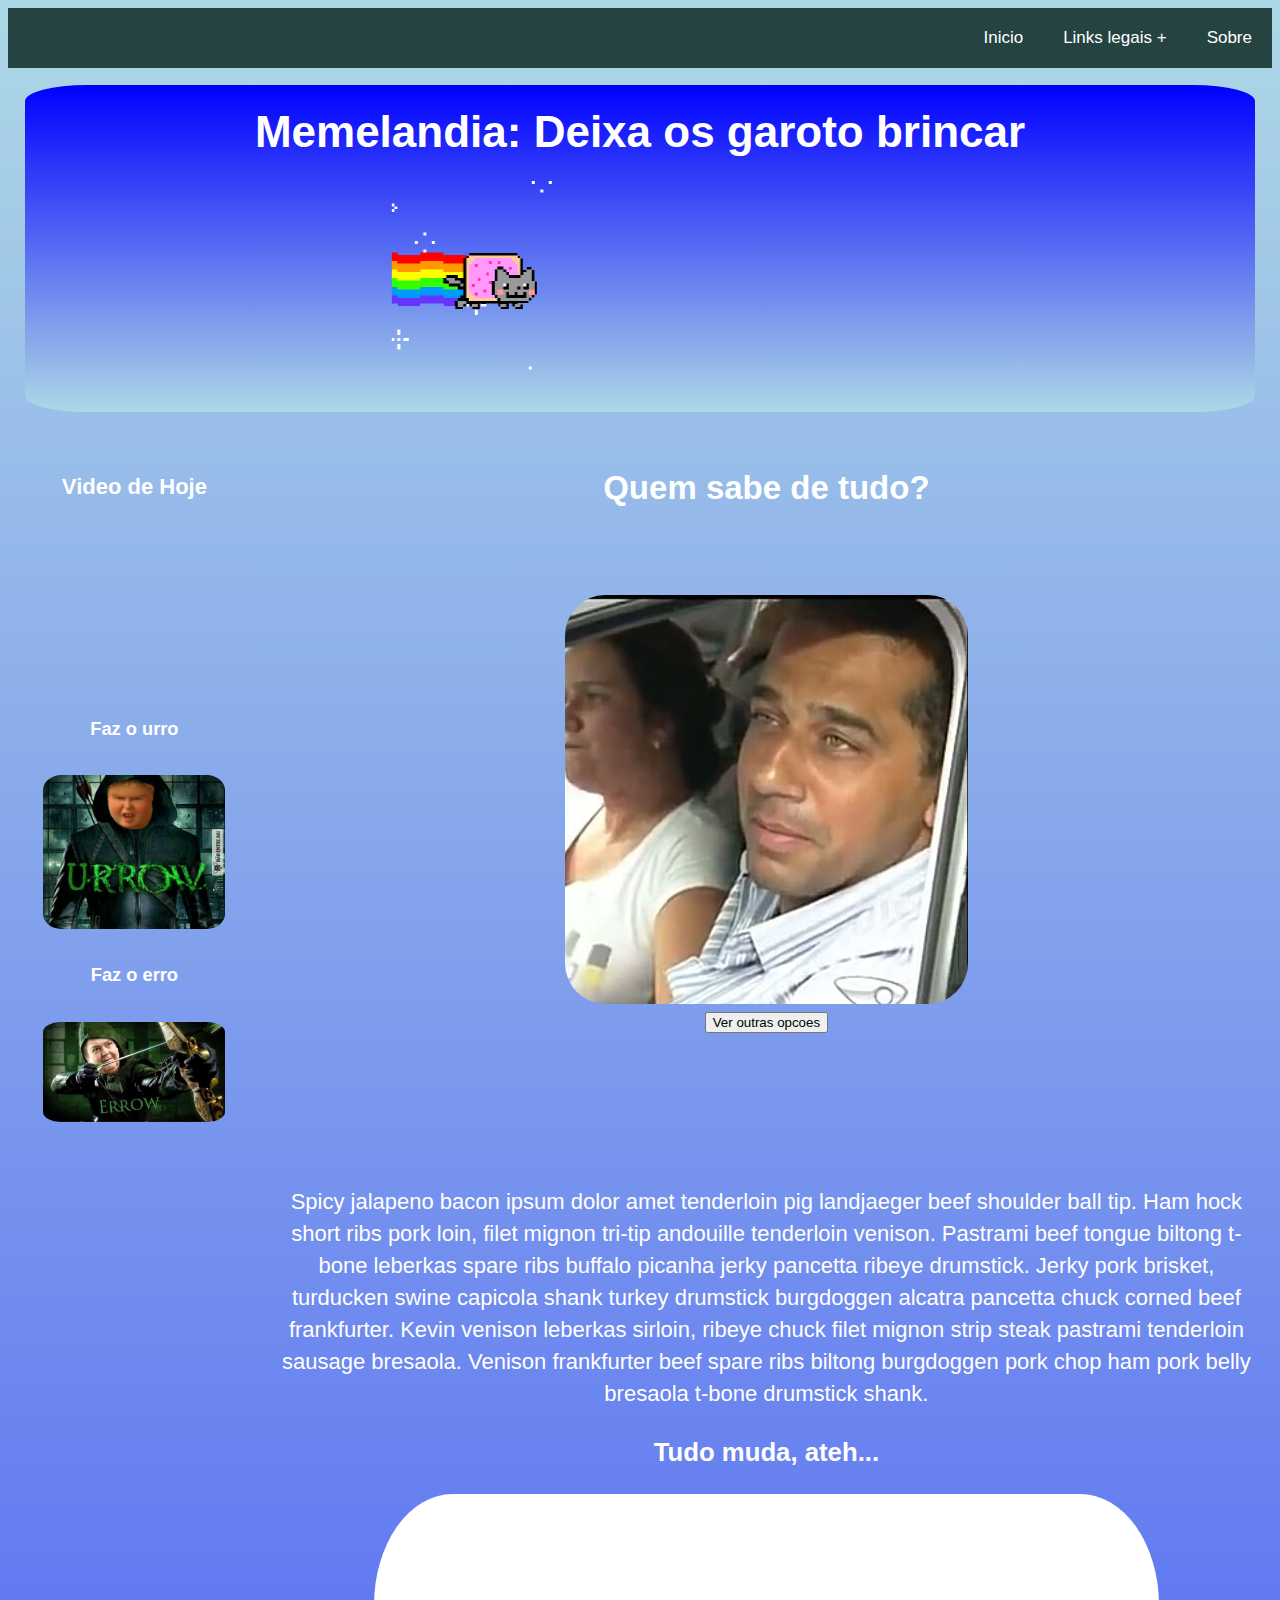
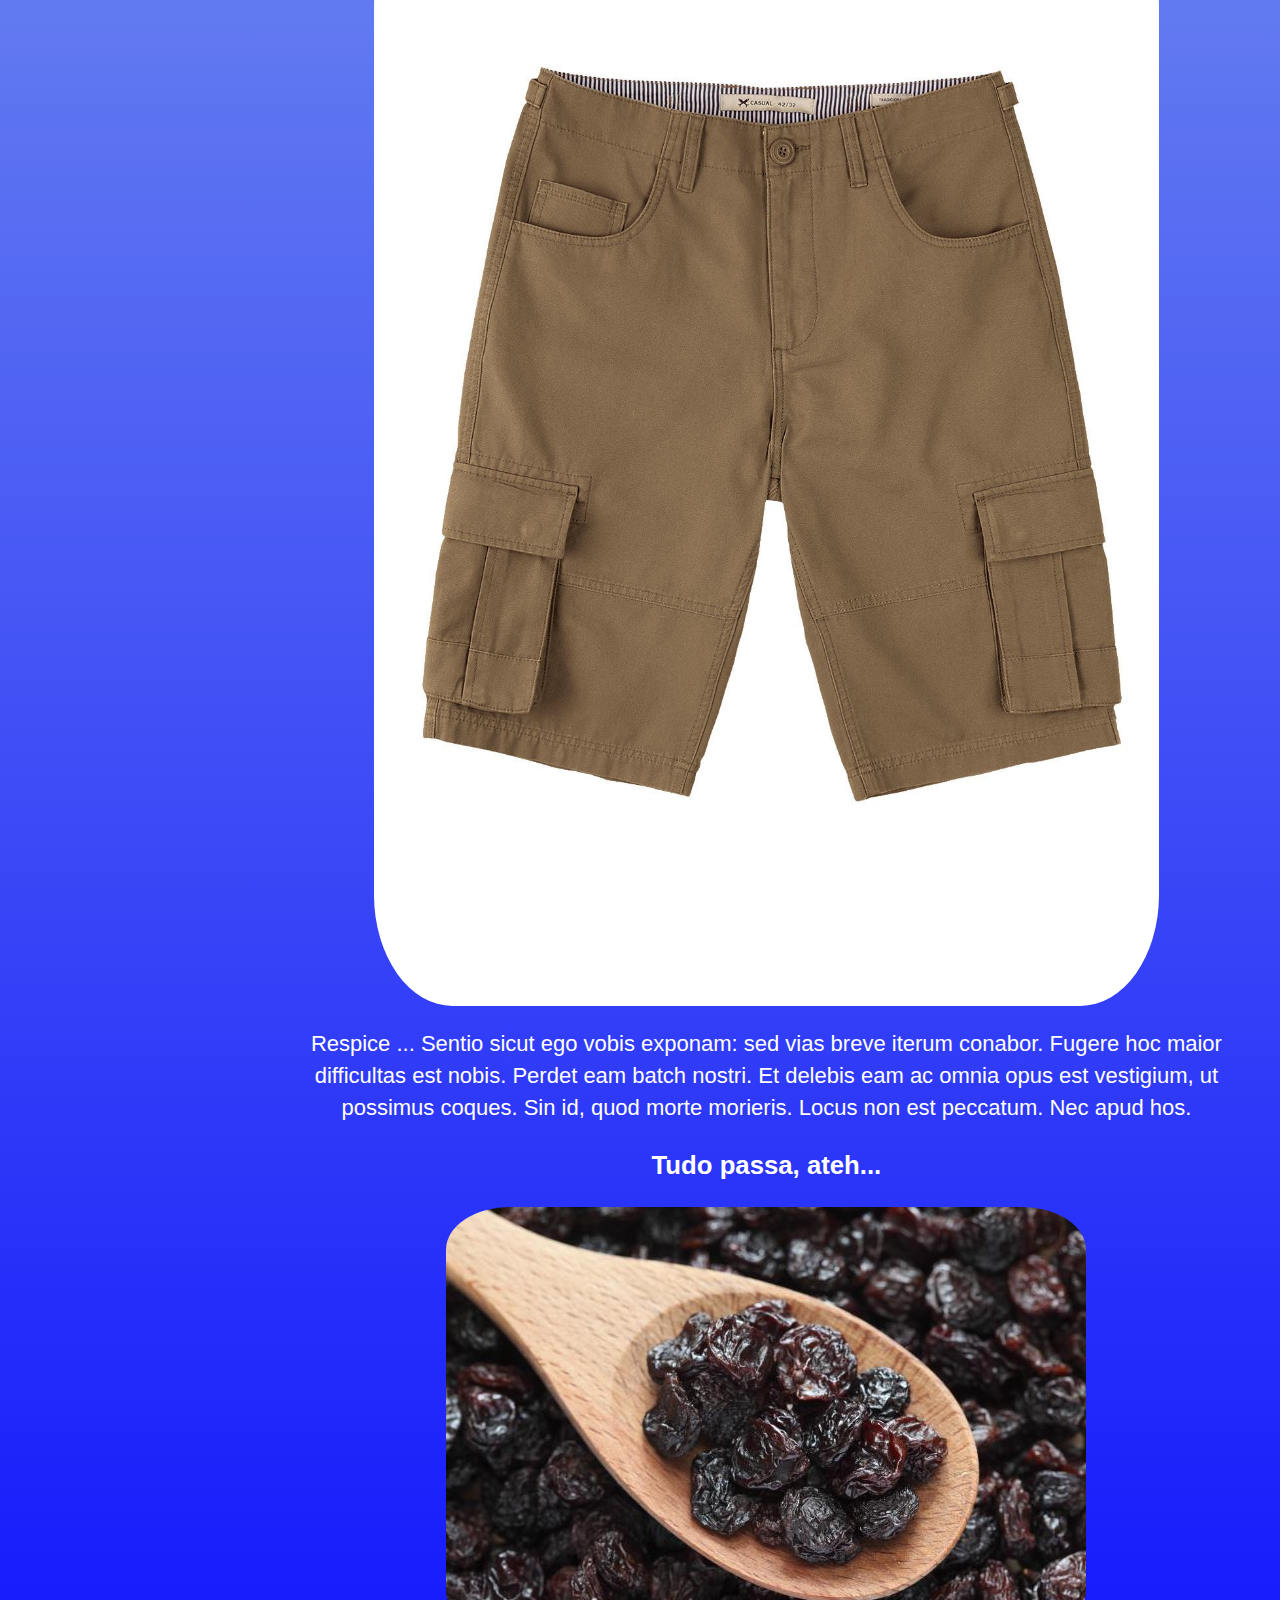
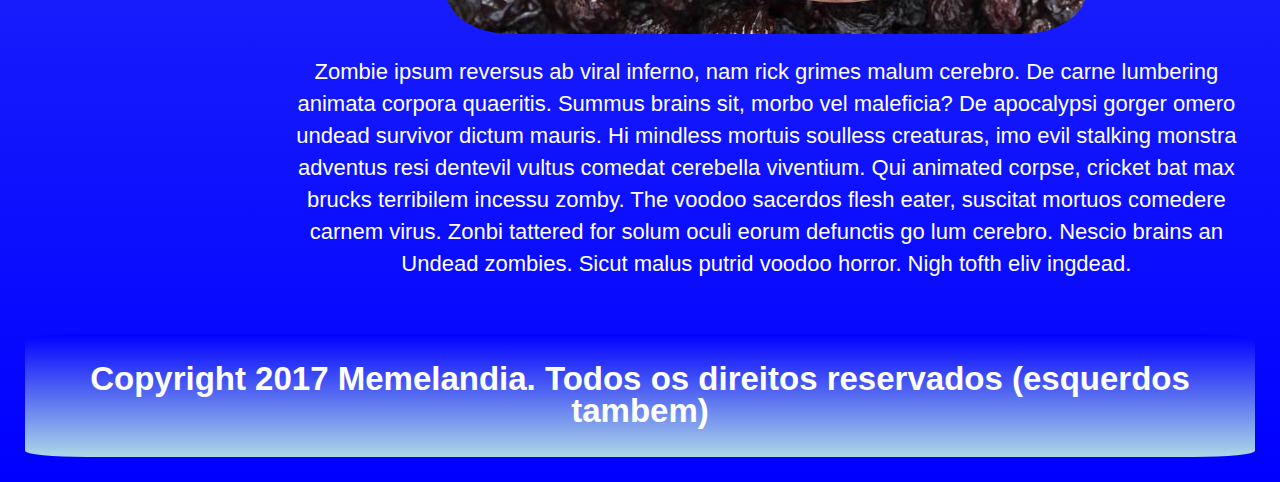
<file: index.html>
<!DOCTYPE html>
<html>
	<head>
		<meta charset="utf-8">
		<meta http-equiv="X-UA-Compatible" content="IE=edge">
		<title>Memelandia</title>
		<link rel="stylesheet" href="css/meme.css">
		<link rel="icon" href="static/nyan_cat.gif">

	</head>
	<body>
		<nav>
	        <label for="drop" class="toggle">Menu</label>
	        <input type="checkbox" id="drop" />

            <ul class="menu">
                <li><a href="index.html">Inicio</a></li>
                <li>
                    <!-- First Tier Drop Down -->
                    <label for="drop-1" class="toggle">Links legais +</label>
                    <a href="#">Links legais</a>
                    <input type="checkbox" id="drop-1"/>
                    <ul>
                        <li><a href="#">South America Memes</a></li>
                        <li><a href="#">Menes Artistas</a></li>
                        <li><a href="#">Nelson Nascimento, o rei da pisadinha</a></li>
                        <li><a href="#">Proskpoop</a></li>
                    </ul> 
                </li>
            	
                <li><a href="about.html">Sobre</a></li>
            </ul>
	    </nav>

		<div class="container">

			<div class="row">
				<div class="col-10">
					<div class="header">
						<h1>Memelandia: Deixa os garoto brincar</h1>
						<h2><marquee direction=right><img src="static/nyan_cat.gif"></img></marquee></h2>	
					</div>
				</div>
			</div>



			<div class="row">
				<div class="col-2">
					<h4>Video de Hoje</h4>
					<center><iframe id="videoframe" src="https://www.youtube.com/embed/V-bFAKYftto" frameborder="0" gesture="media" allow="encrypted-media" allowfullscreen></iframe></center>
					<h5>Faz o urro</h5>
					<img src="static/urrow.jpg" alt="">
					<h5>Faz o erro</h5>
					<img src="static/errow.jpg" alt="">
				</div>

				<div class="col-8">
					<h2>Quem sabe de tudo?</h2>
					<br>
					<br>
				  	<div>
						<img src="#" class="imagem" id="irineu">
					</div>
					<div class="button">
						<button type="button" onclick="irineu()" class="btn btn-primary">Ver outras opcoes</button>
					</div>
					<br><br><br><br>
					<p>
					    Spicy jalapeno bacon ipsum dolor amet tenderloin pig landjaeger beef shoulder ball tip. Ham hock short ribs pork loin, filet mignon tri-tip andouille tenderloin venison. Pastrami beef tongue biltong t-bone leberkas spare ribs buffalo picanha jerky pancetta ribeye drumstick. Jerky pork brisket, turducken swine capicola shank turkey drumstick burgdoggen alcatra pancetta chuck corned beef frankfurter. Kevin venison leberkas sirloin, ribeye chuck filet mignon strip steak pastrami tenderloin sausage bresaola. Venison frankfurter beef spare ribs biltong burgdoggen pork chop ham pork belly bresaola t-bone drumstick shank.
					</p>

					<h3>Tudo muda, ateh...</h3>

					<div id="muda">
						<img class="imagem" src="static/bermuda.jpg" alt="">
					</div>

					<p>
					    Respice ... Sentio sicut ego vobis exponam: sed vias breve iterum conabor. Fugere hoc maior difficultas est nobis. Perdet eam batch nostri. Et delebis eam ac omnia opus est vestigium, ut possimus coques. Sin id, quod morte morieris. Locus non est peccatum. Nec apud hos. 
					</p>

					<h3>Tudo passa, ateh...</h3>

					<div>
						<img class="imagem" src="static/passa.jpg" alt="">
					</div>
					<p>
					    Zombie ipsum reversus ab viral inferno, nam rick grimes malum cerebro. De carne lumbering animata corpora quaeritis. Summus brains sit​​, morbo vel maleficia? De apocalypsi gorger omero undead survivor dictum mauris. Hi mindless mortuis soulless creaturas, imo evil stalking monstra adventus resi dentevil vultus comedat cerebella viventium. Qui animated corpse, cricket bat max brucks terribilem incessu zomby. The voodoo sacerdos flesh eater, suscitat mortuos comedere carnem virus. Zonbi tattered for solum oculi eorum defunctis go lum cerebro. Nescio brains an Undead zombies. Sicut malus putrid voodoo horror. Nigh tofth eliv ingdead.
					</p>
				</div>
			</div>

			<div class="row">
				<div class="col-10">
					<div class="footer">
						<h2>Copyright 2017 Memelandia. Todos os direitos reservados (esquerdos tambem)</h2>	
					</div>
				</div>
			</div>
		</div>
		<script src="js/custom.js"></script>
	</body>
</html>
</file>
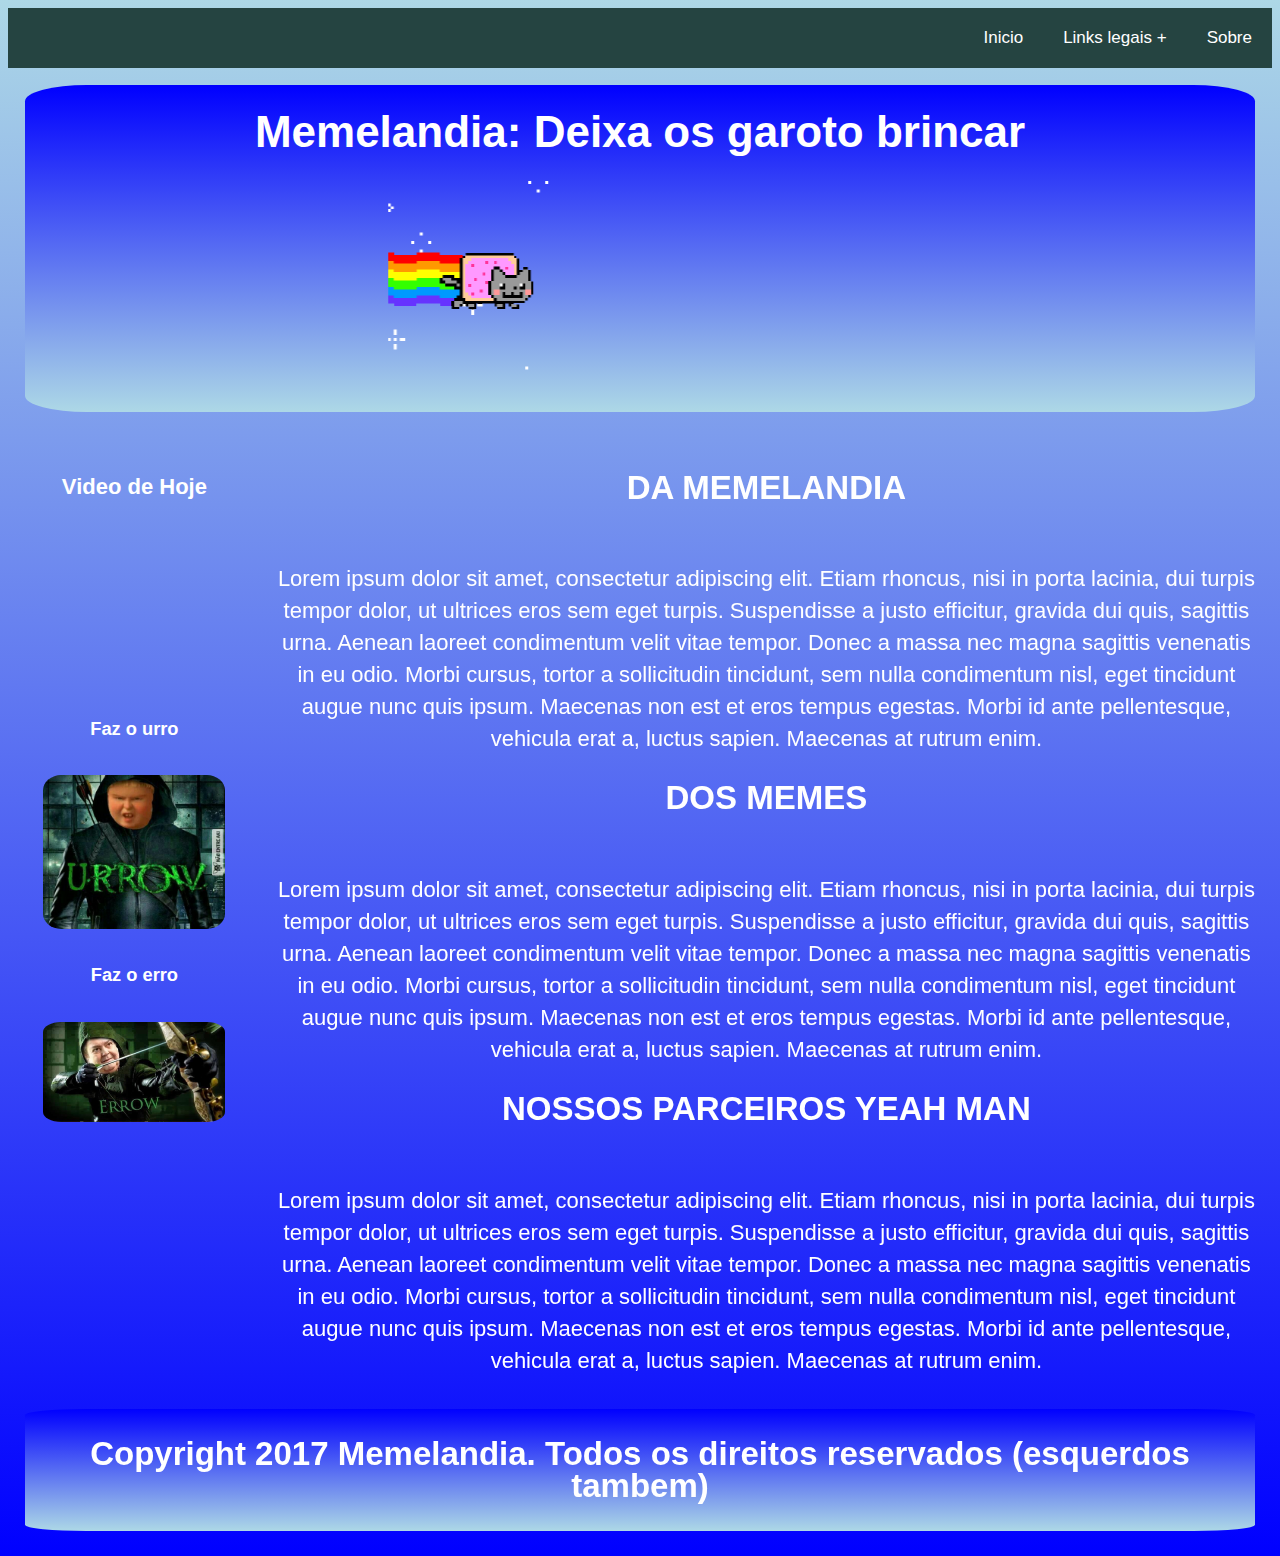
<file: about.html>
<!DOCTYPE html>
<html>
	<head>
		<meta charset="utf-8">
		<meta http-equiv="X-UA-Compatible" content="IE=edge">
		<title>Memelandia</title>
		<link rel="stylesheet" href="css/meme.css">
		<link rel="icon" href="static/nyan_cat.gif">

	</head>
	<body>
		<nav>
	        <label for="drop" class="toggle">Menu</label>
	        <input type="checkbox" id="drop" />

            <ul class="menu">
                <li><a href="index.html">Inicio</a></li>
                <li>
                    <!-- First Tier Drop Down -->
                    <label for="drop-1" class="toggle">Links legais +</label>
                    <a href="#">Links legais</a>
                    <input type="checkbox" id="drop-1"/>
                    <ul>
                        <li><a href="#">South America Memes</a></li>
                        <li><a href="#">Menes Artistas</a></li>
                        <li><a href="#">Nelson Nascimento, o rei da pisadinha</a></li>
                        <li><a href="#">Proskpoop</a></li>
                    </ul> 
                </li>
            	
                <li><a href="about.html">Sobre</a></li>
            </ul>
	    </nav>

		<div class="container">
			<div class="row">
				<div class="col-10">
					<div class="header">
						<h1>Memelandia: Deixa os garoto brincar</h1>
						<h2><marquee direction=right><img src="static/nyan_cat.gif"></img></marquee></h2>	
					</div>
				</div>
			</div>



			<div class="row">
				<div class="col-2">
					<h4>Video de Hoje</h4>
					<center><iframe id="videoframe" src="https://www.youtube.com/embed/V-bFAKYftto" frameborder="0" gesture="media" allow="encrypted-media" allowfullscreen></iframe></center>
					<h5>Faz o urro</h5>
					<img src="static/urrow.jpg" alt="">
					<h5>Faz o erro</h5>
					<img src="static/errow.jpg" alt="">
				</div>

				<div class="col-8">
					<h2><center>DA MEMELANDIA</center></h2>
					<br>
					Lorem ipsum dolor sit amet, consectetur adipiscing elit. Etiam rhoncus, nisi in porta lacinia, dui turpis tempor dolor, ut ultrices eros sem eget turpis. Suspendisse a justo efficitur, gravida dui quis, sagittis urna. Aenean laoreet condimentum velit vitae tempor. Donec a massa nec magna sagittis venenatis in eu odio. Morbi cursus, tortor a sollicitudin tincidunt, sem nulla condimentum nisl, eget tincidunt augue nunc quis ipsum. Maecenas non est et eros tempus egestas. Morbi id ante pellentesque, vehicula erat a, luctus sapien. Maecenas at rutrum enim.

					<h2><center>DOS MEMES</center></h2>
					<br>
					Lorem ipsum dolor sit amet, consectetur adipiscing elit. Etiam rhoncus, nisi in porta lacinia, dui turpis tempor dolor, ut ultrices eros sem eget turpis. Suspendisse a justo efficitur, gravida dui quis, sagittis urna. Aenean laoreet condimentum velit vitae tempor. Donec a massa nec magna sagittis venenatis in eu odio. Morbi cursus, tortor a sollicitudin tincidunt, sem nulla condimentum nisl, eget tincidunt augue nunc quis ipsum. Maecenas non est et eros tempus egestas. Morbi id ante pellentesque, vehicula erat a, luctus sapien. Maecenas at rutrum enim.
					<h2><center>NOSSOS PARCEIROS YEAH MAN</center></h2>
					<br>
					Lorem ipsum dolor sit amet, consectetur adipiscing elit. Etiam rhoncus, nisi in porta lacinia, dui turpis tempor dolor, ut ultrices eros sem eget turpis. Suspendisse a justo efficitur, gravida dui quis, sagittis urna. Aenean laoreet condimentum velit vitae tempor. Donec a massa nec magna sagittis venenatis in eu odio. Morbi cursus, tortor a sollicitudin tincidunt, sem nulla condimentum nisl, eget tincidunt augue nunc quis ipsum. Maecenas non est et eros tempus egestas. Morbi id ante pellentesque, vehicula erat a, luctus sapien. Maecenas at rutrum enim.
				</div>
			</div>

			<div class="row">
				<div class="col-10">
					<div class="footer">
						<h2>Copyright 2017 Memelandia. Todos os direitos reservados (esquerdos tambem)</h2>	
					</div>
				</div>
			</div>
		</div>
		<script src="js/custom.js"></script>
	</body>
</html>
</file>
<file: css/meme.css>
* {
    box-sizing: border-box;
}

html {
    font-family: "Lucida Sans", sans-serif;
    /*background: #212121;*/
	font-size:22px;
	line-height: 32px;
	color: #ffffff;
	background: linear-gradient(lightblue, blue);
	margin: 0;
	padding: 0;
	word-wrap:break-word !important;
	text-align: center;
	/*font-family: 'Open Sans', sans-serif;*/
}

/* Generic */
img{
	max-width: 100%;
    height: auto;
}

[class*="col-"] {
    float: left;
    padding: 15px;
}

.row::after {
    content: "";
    clear: both;
    display: table;
}

/* For mobile phones: */
[class*="col-"] {
    width: 100%;
}
.row .col-10 .header{
	text-align: center;
	padding: 2px;
	margin: 2px;
	border-radius: 5%;
	background: linear-gradient(blue, lightblue);
}

.row .col-10 .footer{
	text-align: center;
	padding: 2px;
	margin: 2px;
	border-radius: 5%;
	background: linear-gradient(blue, lightblue);
}

/* Menu */
/* https://codepen.io/andornagy/pen/RNeydj */

.toggle,
[id^=drop] {
	display: none;
}

/* Giving a background-color to the nav container. */
nav { 
	margin:0;
	padding: 0;
	background-color: #254441;
}

/* Since we'll have the "ul li" "float:left"
 * we need to add a clear after the container. */

nav:after {
	content:"";
	display:table;
	clear:both;
}

/* Removing padding, margin and "list-style" from the "ul",
 * and adding "position:reltive" */
nav ul {
	float: right;
	padding:0;
	margin:0;
	list-style: none;
	position: relative;
}
	
/* Positioning the navigation items inline */
nav ul li {
	margin: 0px;
	display:inline-block;
	float: left;
	background-color: #254441;
}

/* Styling the links */
nav a {
	display: block;
	padding: 14px 20px;	
	color: #FFF;
	font-size: 17px;
	text-decoration: none;
}


nav ul li ul li:hover { background: #000000; }

/* Background color change on Hover */
nav a:hover { 
	background-color: #000000; 
}

/* Hide Dropdowns by Default
 * and giving it a position of absolute */
nav ul ul {
	display: none;
	position: absolute; 
	/* has to be the same number as the "line-height" of "nav a" */
	top: 60px; 
}
	
/* Display Dropdowns on Hover */
nav ul li:hover > ul {
	display:inherit;
}
	
/* Fisrt Tier Dropdown */
nav ul ul li {
	width:170px;
	float:none;
	display:list-item;
	position: relative;
}

/* Second, Third and more Tiers	
 * We move the 2nd and 3rd etc tier dropdowns to the left
 * by the amount of the width of the first tier.
*/
nav ul ul ul li {
	position: relative;
	top:-60px;
	/* has to be the same number as the "width" of "nav ul ul li" */ 
	left:170px; 
}

	
/* Change ' +' in order to change the Dropdown symbol */
li > a:after { content:  ' +'; }
li > a:only-child:after { content: ''; }

/* Media Queries
--------------------------------------------- */

@media all and (max-width : 330px) {
	/* very small screens: */
	nav ul li {
	    display:block;
	    width: 94%;
	}

}

@media only screen and (min-width: 600px) {
    /* For tablets: */
	.col-m-1{width: 10%;}
	.col-m-2{width: 20%;}
	.col-m-3{width: 30%;}
	.col-m-4{width: 40%;}
	.col-m-5{width: 50%;}
	.col-m-6{width: 60%;}
	.col-m-7{width: 70%;}
	.col-m-8{width: 80%;}
	.col-m-9{width: 90%;}
	.col-m-10{width: 100%;}

	marquee img{
		height: 10%;
	}
}

@media only screen and (min-width: 768px) {

    /* For desktop: */
	.col-1{width: 10%;}
	.col-2{width: 20%;}
	.col-3{width: 30%;}
	.col-4{width: 40%;}
	.col-5{width: 50%;}
	.col-6{width: 60%;}
	.col-7{width: 70%;}
	.col-8{width: 80%;}
	.col-9{width: 90%;}
	.col-10{width: 100%;}

	marquee img{
		height: 200px;
	}

	/*************************************/
	.container .col-2, .container .col-6{
		padding: 1%;
	}


	header .col-6{
		text-align: center;
	}

	iframe, img{
		max-width: 80%;
		display: block;
		margin-right: auto;
		margin-left: auto;
		border-radius: 10%
	}

}

@media all and (max-width : 768px) {
  #logo {
    display: block;
    padding: 0;
    width: 100%;
    text-align: center;
    float: none;
  }

  nav {
    margin: 0;
  }

  /* Hide the navigation menu by default */
  /* Also hide the  */
  .toggle + a,
  .menu {
    display: none;
  }

  /* Stylinf the toggle lable */
  .toggle {
    display: block;
    background-color: #254441;
    padding:14px 20px;  
    color:#FFF;
    font-size:17px;
    text-decoration:none;
    border:none;
  }

  .toggle:hover {
    background-color: #000000;
  }

  /* Display Dropdown when clicked on Parent Lable */
  [id^=drop]:checked + ul {
    display: block;
  }

  /* Change menu item's width to 100% */
  nav ul li {
    display: block;
    width: 100%;
    }

  nav ul ul .toggle,
  nav ul ul a {
    padding: 0 40px;
  }

  nav ul ul ul a {
    padding: 0 80px;
  }

  nav a:hover,
  nav ul ul ul a {
    background-color: #000000;
  }
  
  nav ul li ul li .toggle,
  nav ul ul a,
    nav ul ul ul a{
    padding:14px 20px;  
    color:#FFF;
    font-size:17px; 
  }
  
  
  nav ul li ul li .toggle,
  nav ul ul a {
    background-color: #212121; 
  }

  /* Hide Dropdowns by Default */
  nav ul ul {
    float: none;
    position:static;
    color: #ffffff;
    /* has to be the same number as the "line-height" of "nav a" */
  }
    
  /* Hide menus on hover */
  nav ul ul li:hover > ul,
  nav ul li:hover > ul {
    display: none;
  }
    
  /* Fisrt Tier Dropdown */
  nav ul ul li {
    display: block;
    width: 100%;
  }

  nav ul ul ul li {
    position: static;
    /* has to be the same number as the "width" of "nav ul ul li" */ 
  }

}
</file>
